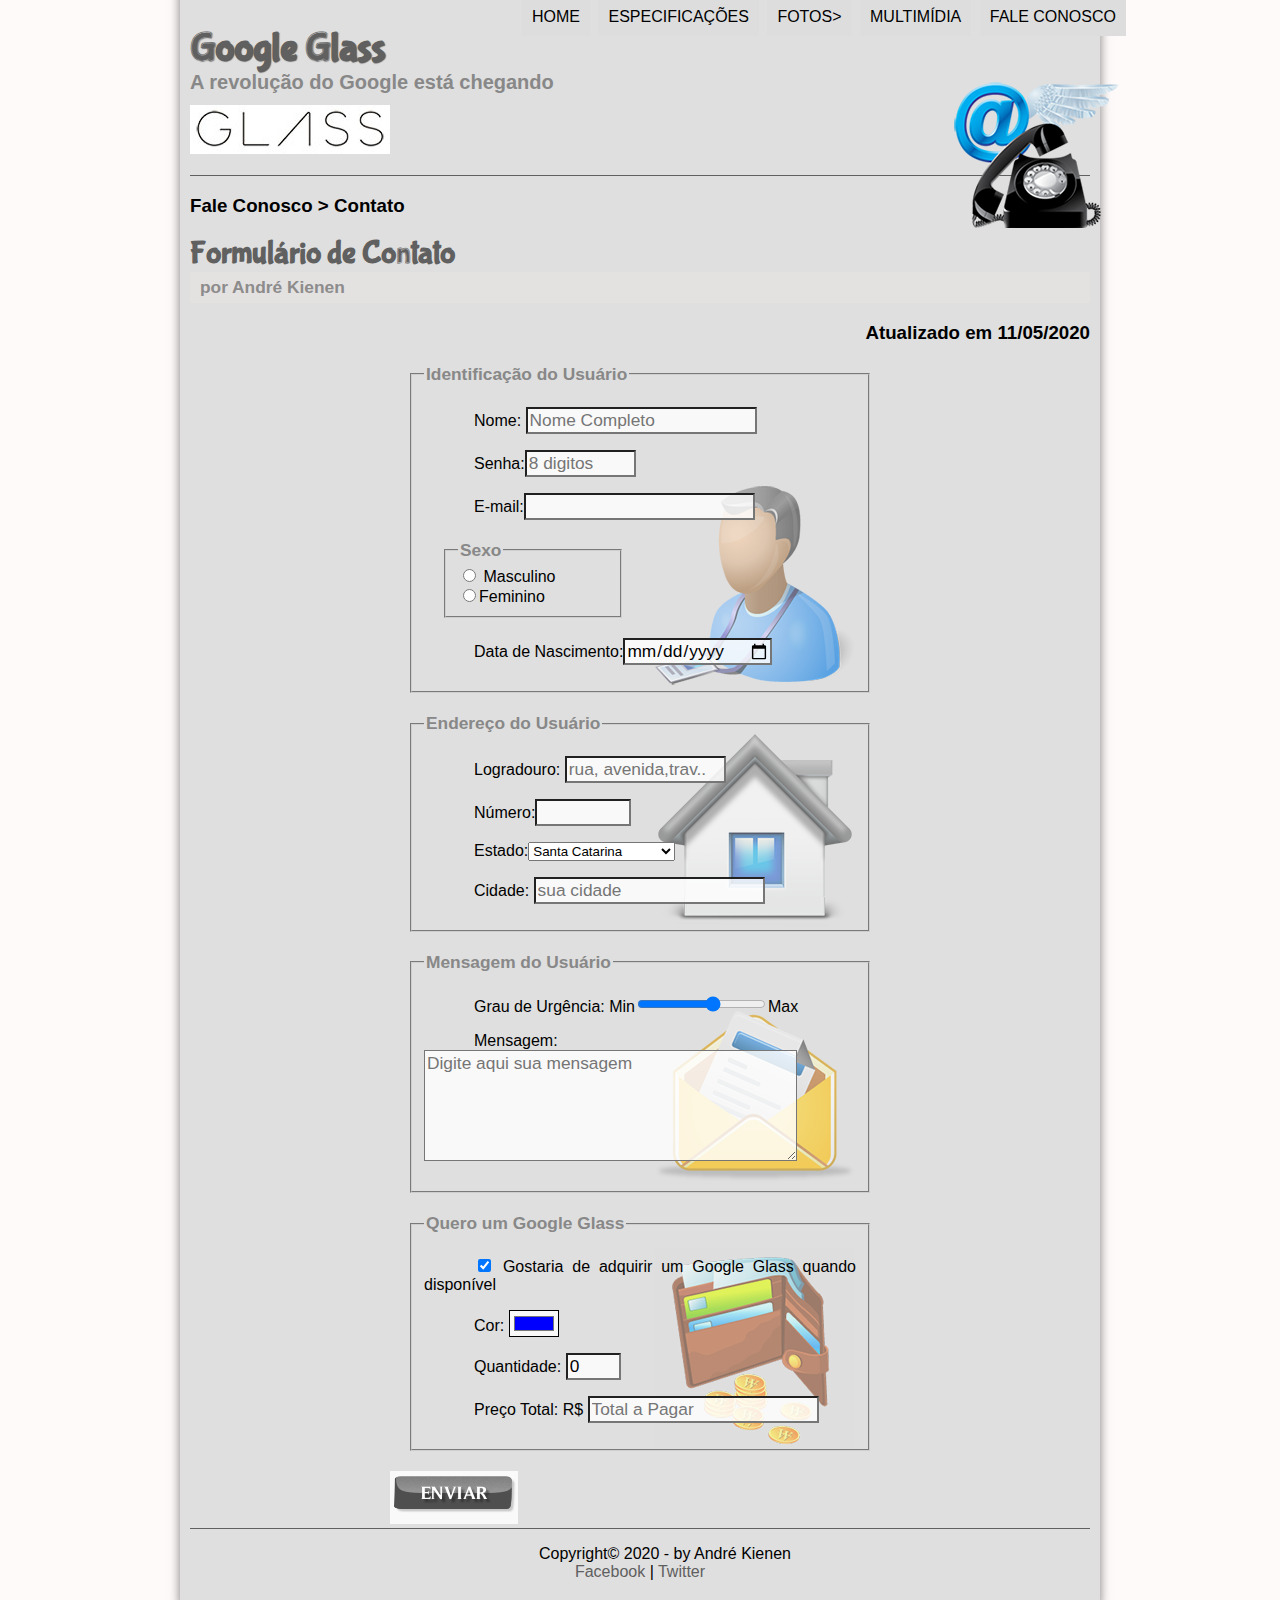
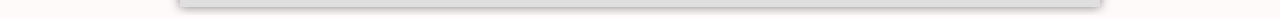
<file: fale-conosco.html>
<!DOCTYPE html>
<html lang="pr-br">
<head>
	<meta charset="UTF-8"/>
	<title>Tudo sobre google glass</title>
    <link rel="stylesheet" href="_css/estilo.css"/>
    <link rel="stylesheet" href="_css/form.css">
    <script languege="javascript" src="_javascript/funcoes.js">
    </script>
    <script>
        function calc_total() {
            var qtd = parseInt( document.getElementById('cqtd').value);
            tot = qtd * 1500;
            document.getElementById('ctot').value = tot;

        }
    </script>
</head>
<body>

<div id="interface">

	<header id="cabecalho">
	<hgroup>
	<h1>Google Glass</h1>
	<h2>A revolução do Google está chegando</h2>
</hgroup>
	<img id="icone" src="_imagens/contato.png">
<nav id="menu">
<h1>Menu Principal</h1>
<ul type="disc">

	<li onmouseover="mudaFoto('_imagens/home.png')"onmouseout ="mudaFoto('_imagens/contato.png')"><A href="index.html">Home</A></li>	
	<li onmouseover="mudaFoto('_imagens/especificacoes.png')"onmouseout="mudaFoto('_imagens/contato.png')"><a href="specs.html">Especificações</a></li>	   
	<li onmouseover="mudaFoto('_imagens/fotos.png')"onmouseout="mudaFoto('_imagens/contato.png')"><a href="fotos.html">Fotos</a>></li>    	
	<li onmouseover="mudaFoto('_imagens/multimidia.png')"onmouseout="mudaFoto('_imagens/contato.png')"><a href="multimidia.html">Multimídia</a></li>	
    <li onmouseover="mudaFoto('_imagens/contato.png')"onmouseout="mudaFoto('_imagens/contato.png')"><a href="fale-conosco.html">Fale conosco</a></li>	
    
</ul>
</nav>
</header>
<section id="corpo-full">
    <article id="noticia-principal">
        <header id="cabecalho-artigo">
    		<hgroup>
    			<h3>Fale Conosco > Contato</h3>
   				<h1>Formulário de Contato</h1>
    			<h2>por André Kienen</h2>
    			<h3 class="direita">Atualizado em 11/05/2020</h3>
    		</hgroup>
    	</header>
<form method="POST" id="fcontato" action="andrekienen18@gmail.com" oninput="calc_total();">

    <fieldset id="usuario"><legend>Identificação do Usuário</legend>
    <p><label for="cnome"> Nome:</label>
    <input type="text" name= "tnome" id="cnome" size="20" maxlength="30" placeholder="Nome Completo"/></p>
    <p><label for="csenha"></label>Senha:</label><input type="password" name="tSenha" id="csenha" size="8" maxlength="8" placeholder="8 digitos"/></p>
    <p><label for="cmail">E-mail:</label><input type="email" name="tmail" id="cmail" size="20" maxlength="40"/></p>
    <fieldset id="sexo"><legend>Sexo</legend>
        <input type="radio" name="tsexo" id="cmasc"> <checked/> <label for="cmasc">Masculino</label><br/>
        <input type="radio" name="tsexo" id="cfem"/><label for="cfem">Feminino</label>
     </fieldset>
    <p><label for="cnasc"> Data de Nascimento:</label><input type="date" name="tnasc" id="cnasc"/> </p>
</fieldset>
<fieldset id="endereco"><legend>Endereço do Usuário</legend>
    <p><label for="crua"></label>Logradouro:</label> <input type="text" name="trua" id="crua" size="13" maxlength="80" placeholder="rua, avenida,trav.."/> </p>
    <p><label for="cnum">Número:</label><input type="number" name="tnum" id="cnum" min="0" max="99999"/> </p>
    <p><label for="cest"> Estado:</label><select name="test" id="cest">
        <optgroup label="Região Sudeste">
        <option value="RJ"> Rio de Janeiro</option>
        <option value="SP" >São Paulo</option>
        <option value="SC">Minas Gerais</option>
    </optgroup>
    <optgroup>
       <optgroup label="Região Sul">
        <option value="PR"> Paraná</option>
        <option value="MG" selected>Santa Catarina</option>
        <option value="RS">Rio Grande do Sul</option></optgroup>
    </optgroup>

       </select></p>
    <p><label for="ccid"> Cidade:</label>
    <input type="text" name="tcid" id="ccid"maxlength="40" placeholder="sua cidade" list="cidades"></p>
    <datalist id="cidades">
        <option value="rio de janeiro"></option>
        <option value="nova iguaçu"></option>
        <option value="niteroi"></option>
        <option value="belford roxo"></option>
    </datalist>
</fieldset>

<fieldset id="mensagem"> <legend>Mensagem do Usuário</legend>
    <p><label for="curg"> Grau de Urgência:</label>
    Min<input type="range" name="turg" id="curg" min="0" max="10" step="2"/>Max</p>
    <p><label for="cmsg">Mensagem:</label>
    <textarea name="tmsg" id="cmsg" cols="35" rows="5" placeholder="Digite aqui sua mensagem"></textarea></p>
</fieldset>

<fieldset id="pedido"> <legend>Quero um Google Glass</legend>
    <p><input type="checkbox" name="tped" id="cped"checked/>
    <label for="cped">Gostaria de adquirir um Google Glass quando disponível</label></p>
    <p><label for="ccor">Cor:</label>
    <input type="color" name="tcor" id="ccor" value="#0000ff"></p>
    <p><label for="cqtd">Quantidade:</label>
    <input type="number" name="tqtd" id="cqtd"min="0" max="5" value="0"></p>
    <p><label for="ctot">Preço Total: R$</label>
    <input type="text" name="ttot" id="ctot" placeholder="Total a Pagar" readonly></p>
</fieldset>

<input type="image" name="tenviar" src="_imagens/botao-enviar.png"/>

</form>
</article>
</section>

<footer id="rodape">
    <p> Copyright&copy; 2020 - by André Kienen <br/>
    <a href="http://Facebook.com" target="_blank">Facebook</a> |<a href="http://Twitter.com"target="_blank"> Twitter</p>
    </footer>
    </div>
    </body>
    </html>
</file>
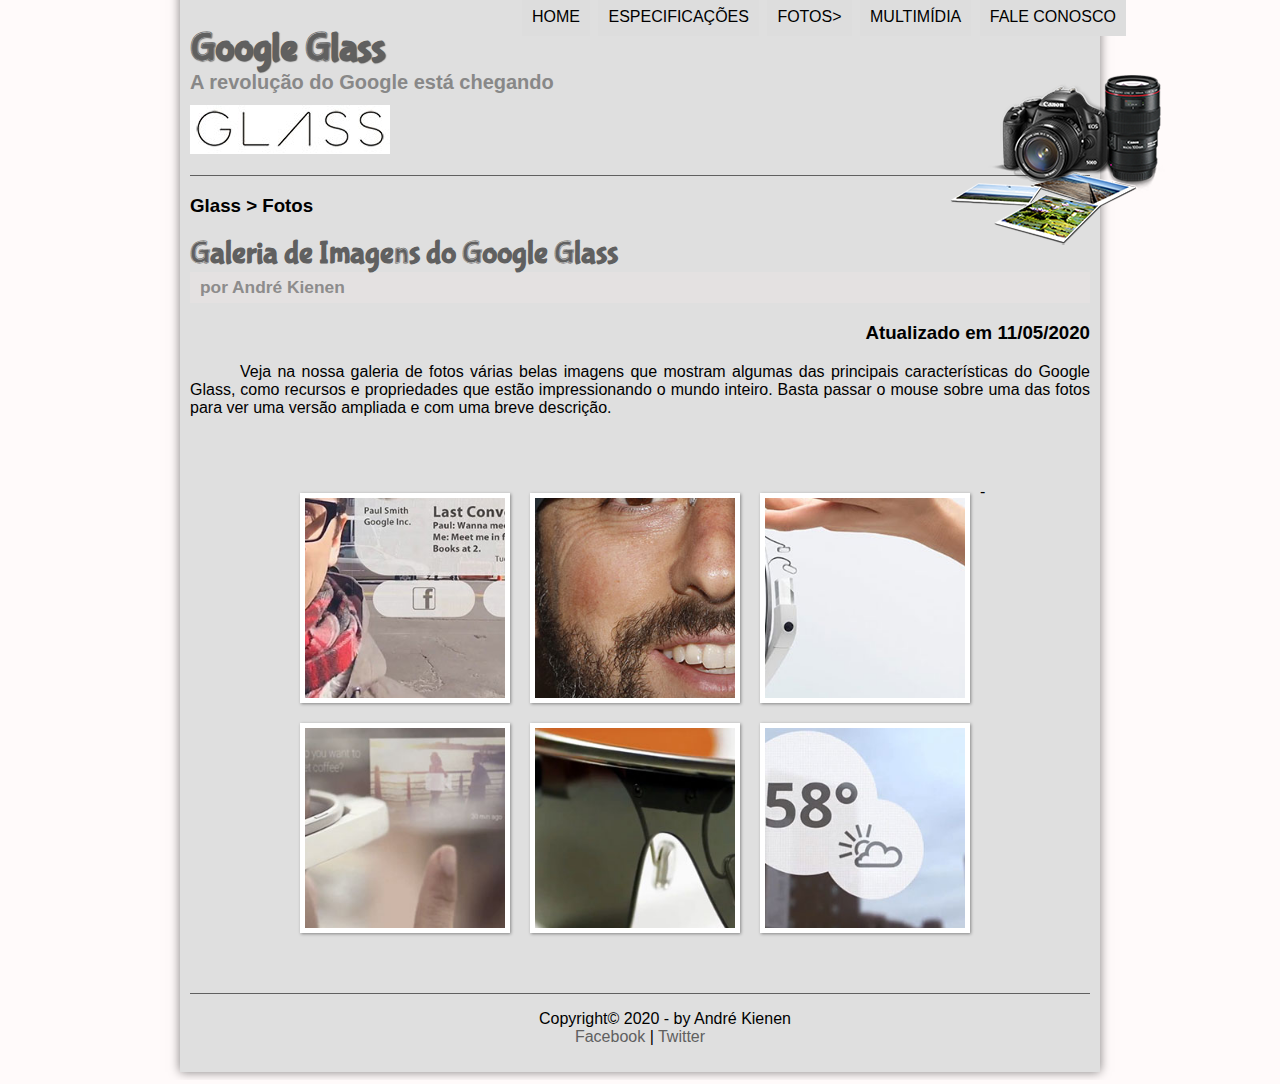
<file: fotos.html>
<!DOCTYPE html>
<html lang="pr-br">
<head>
	<meta charset="UTF-8"/>
	<title>Tudo sobre google glass</title>
    <link rel="stylesheet" href="_css/estilo.css"/>
    <link rel="stylesheet" href="_css/fotos.css">
</head>

<script src="_javascript/funcoes.js"></script>

<body>
<div id="interface">
	
	<header id="cabecalho">
	<hgroup>
	<h1>Google Glass</h1>
	<h2>A revolução do Google está chegando</h2>
</hgroup>


	<img id="icone" src="_imagens/fotos.png">
<nav id="menu">
<h1>Menu Principal</h1>
<ul type="disc">

	<li onmouseover="mudaFoto('_imagens/home.png')"onmouseout ="mudaFoto('_imagens/fotos.png')"><A href="index.html">Home</A></li>	
	<li onmouseover="mudaFoto('_imagens/especificacoes.png')"onmouseout="mudaFoto('_imagens/fotos.png')"><a href="specs.html">Especificações</a></li>	   
	<li onmouseover="mudaFoto('_imagens/fotos.png')"onmouseout="mudaFoto('_imagens/fotos.png')"><a href="fotos.html">Fotos</a>></li>    	
	<li onmouseover="mudaFoto('_imagens/multimidia.png')"onmouseout="mudaFoto('_imagens/fotos.png')"><a href="multimidia.html">Multimídia</a></li>	
	<li onmouseover="mudaFoto('_imagens/contato.png')"onmouseout="mudaFoto('_imagens/fotos.png')"><a href="fale-conosco.html">Fale conosco</a></li>
	
</ul>
</nav>
</header>

<section id="corpo-full">

    <article id="noticia-principal">
        <header id="cabecalho-artigo">
    		<hgroup>
    			<h3>Glass > Fotos</h3>
   				<h1>Galeria de Imagens do Google Glass</h1>
    			<h2>por André Kienen</h2>
    			<h3 class="direita">Atualizado em 11/05/2020</h3>
    		</hgroup>
    	</header>

 <p> Veja na nossa galeria de fotos várias belas imagens que mostram algumas das principais características do Google Glass, como recursos e propriedades que estão impressionando o mundo inteiro. Basta passar o mouse sobre uma das fotos para ver uma versão ampliada e com uma breve descrição.</p>

<ul id="album-fotos">
	<li id="foto01"><span> Agenda e lembretes</span></li> 
	<li id="foto02"><span> Sergey Brin usando o Glass </span></li> 
	<li id="foto03"><span> Leve e compacto</span></li> 
	<li id="foto04"><span> Sensação de uma tela de 50"</span></li> 
	<li id="foto05"><span> Vários tipos de lente</span></li> 
-	<li id="foto06"><span> Informações importantes</span></li> 
</ul>

	</article>
</section>

<footer id="rodape">
    <p> Copyright&copy; 2020 - by André Kienen <br/>
    <a href="http://Facebook.com" target="_blank">Facebook</a> |<a href="http://Twitter.com"target="_blank"> Twitter</p>
    </footer>
    </div>
    </body>
    </html>
</file>
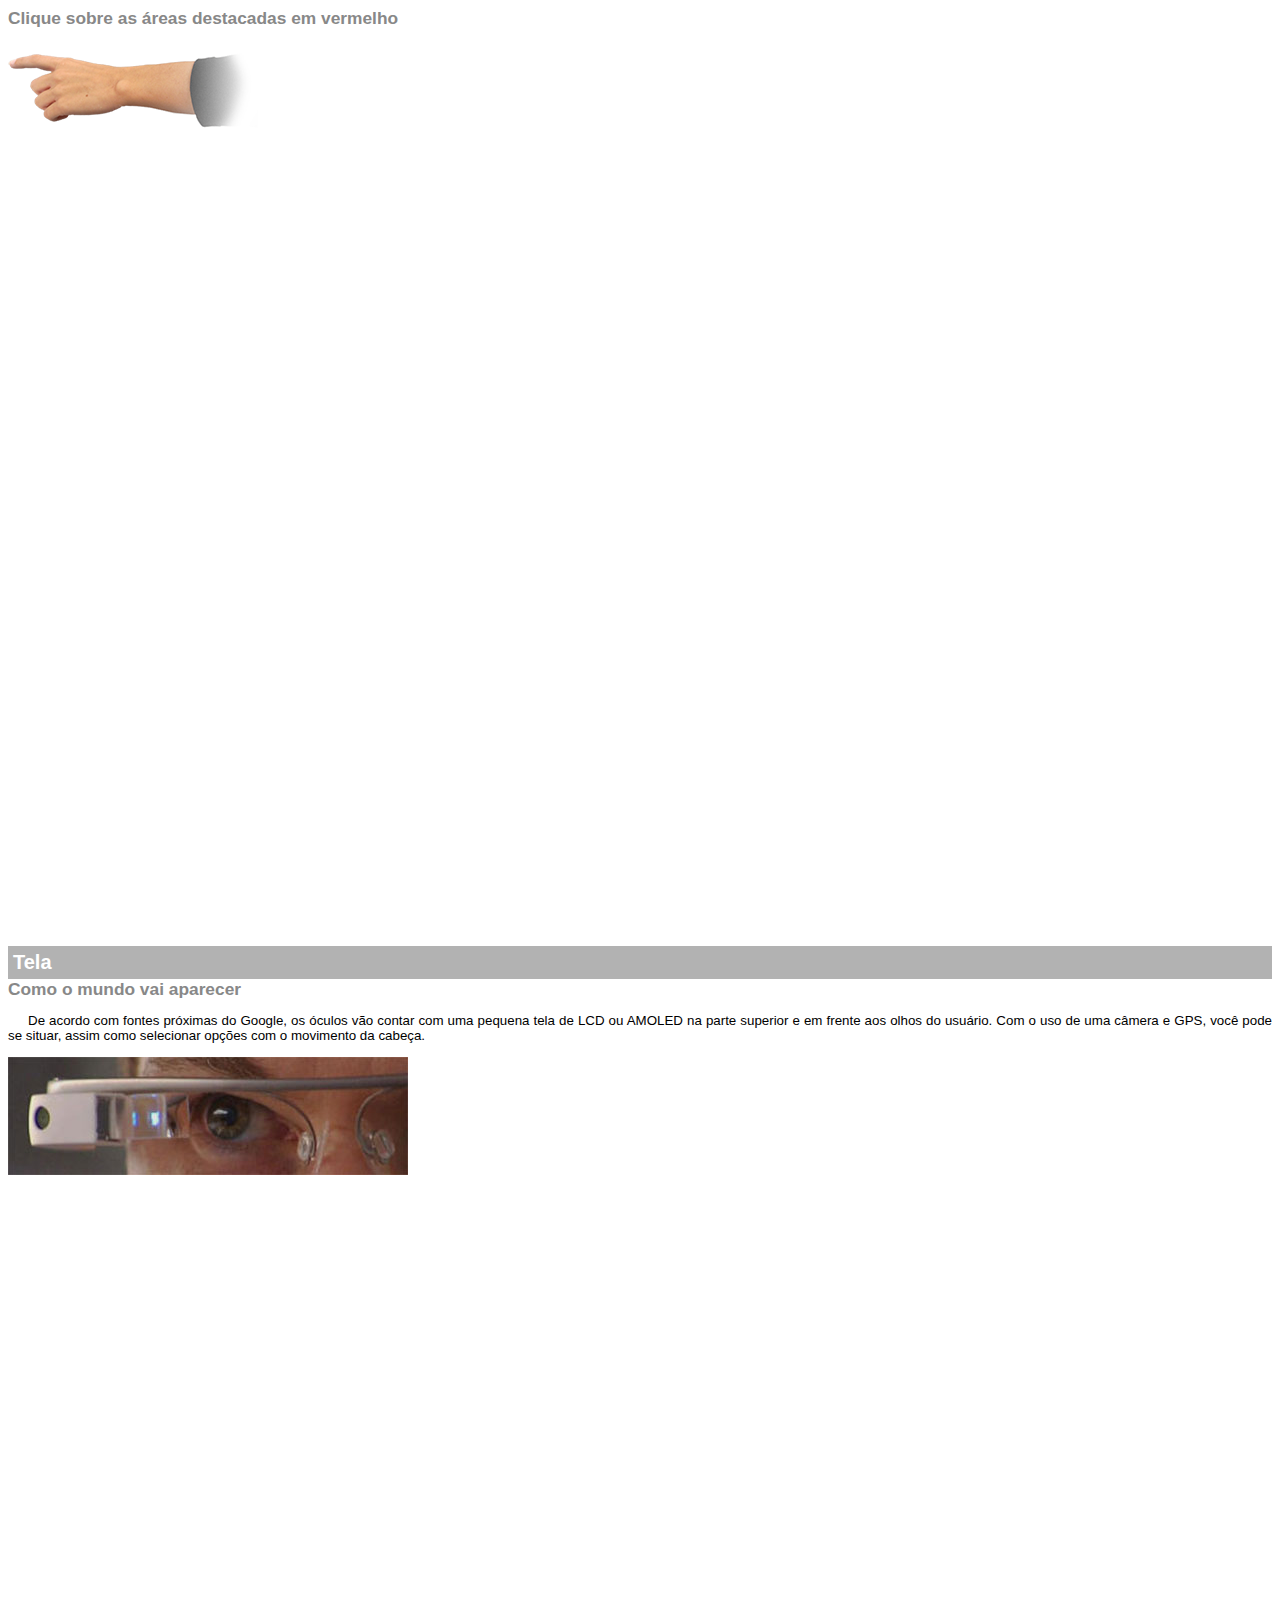
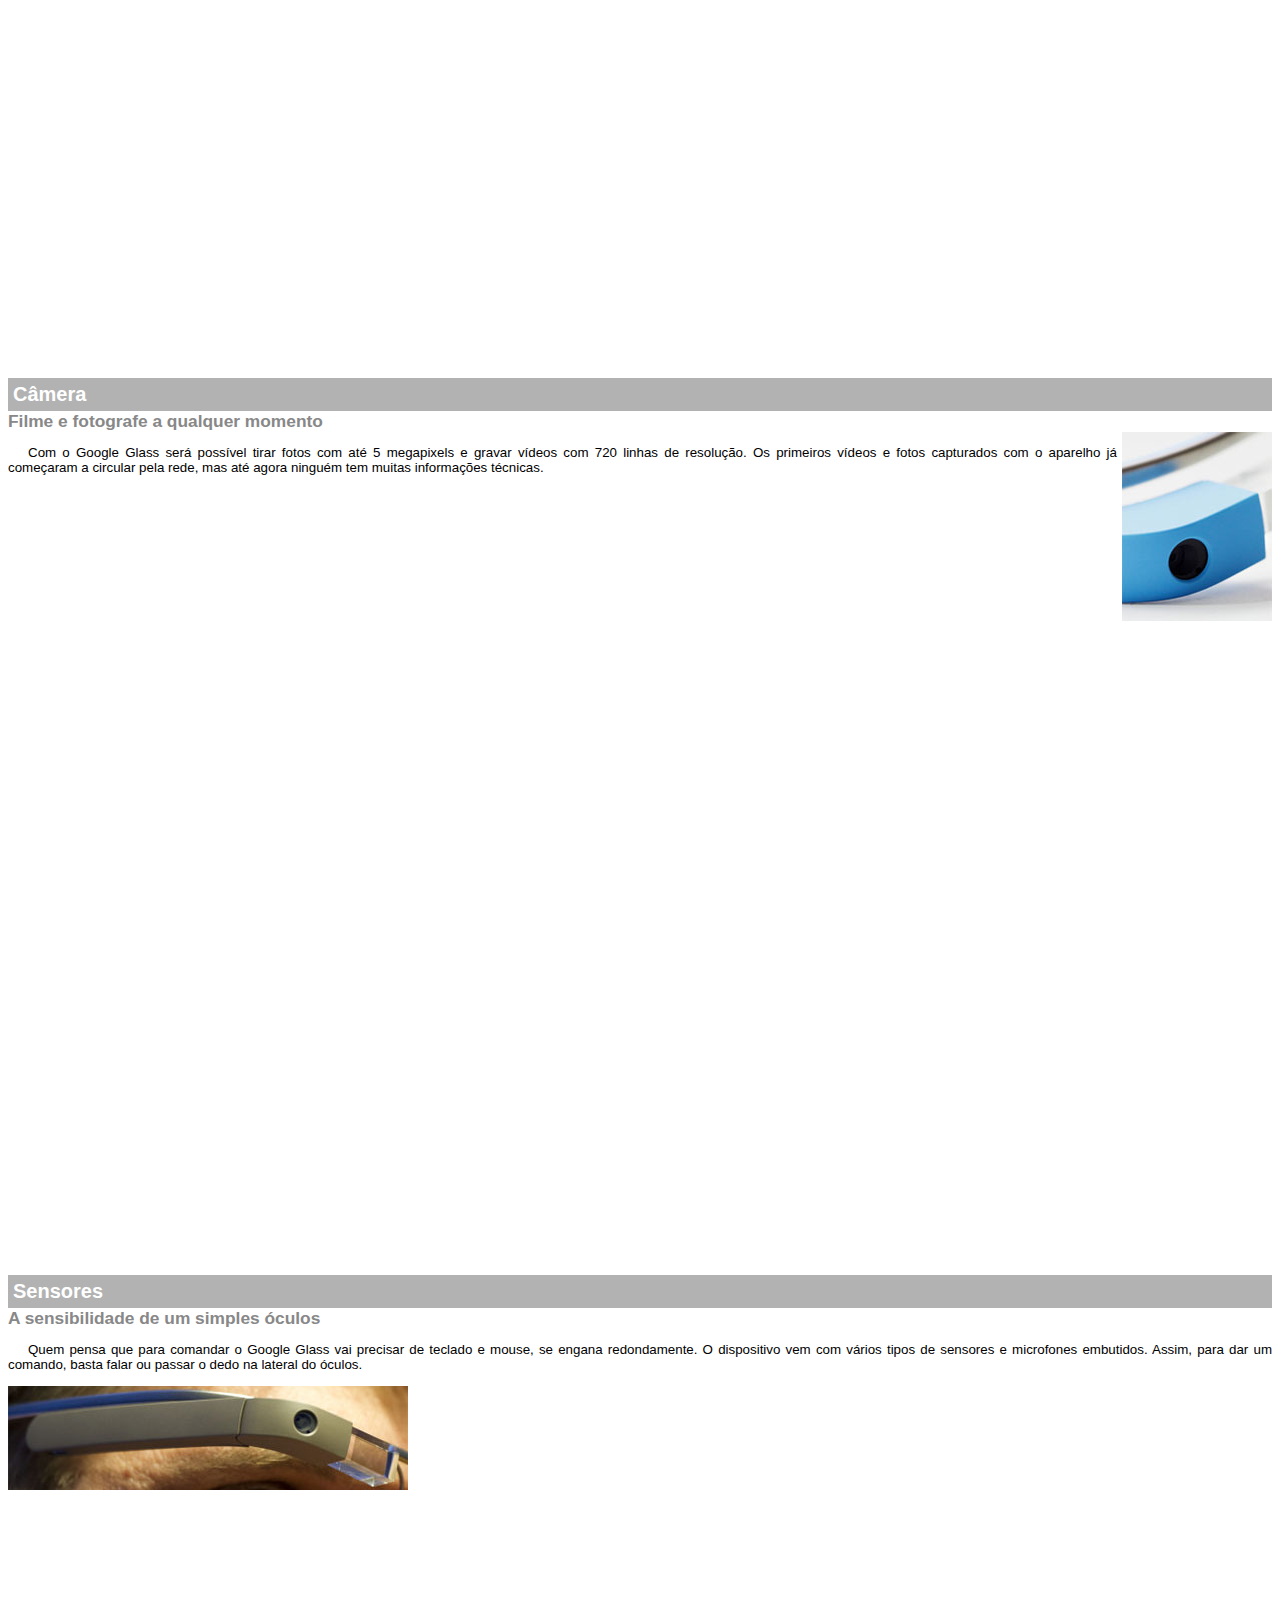
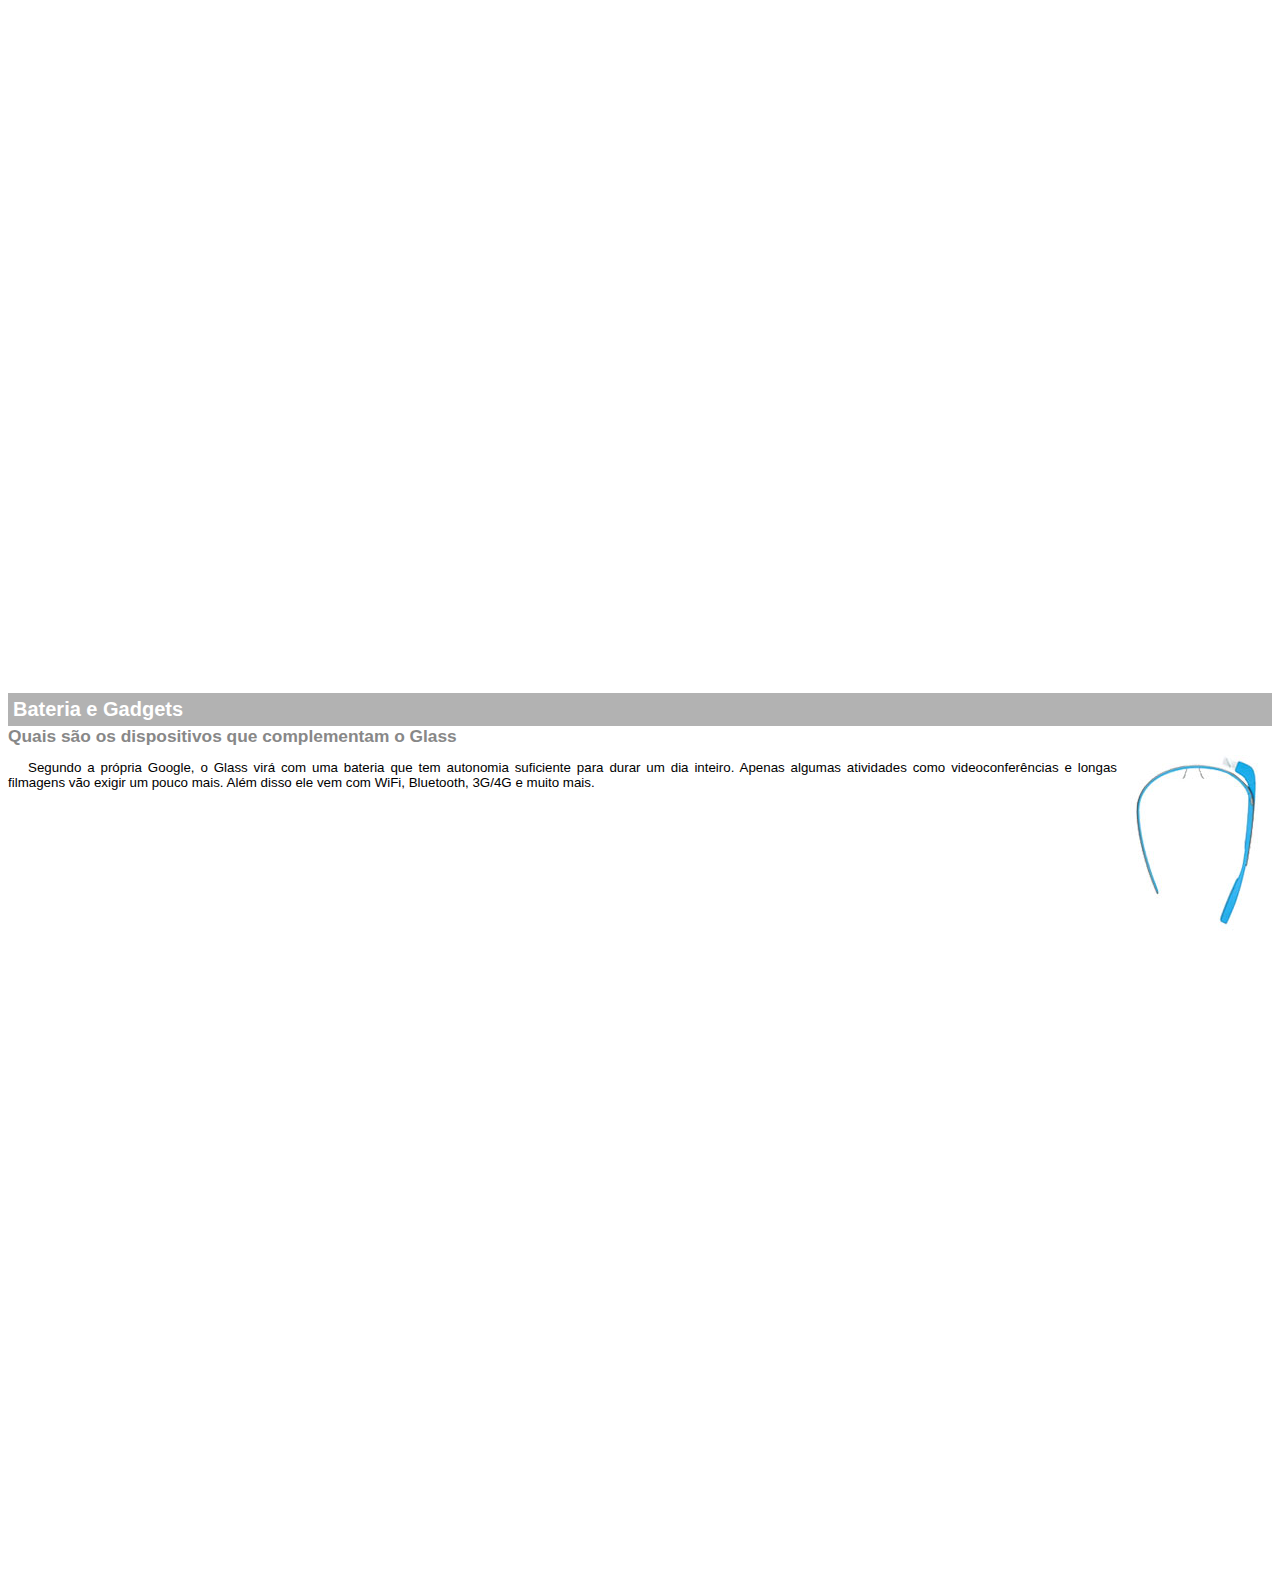
<file: google-glass.html>
<!DOCTYPE html>
<html lang="pt-br">
<head>
    <meta charset="UTF-8">
    <meta name="viewport" content="width=device-width, initial-scale=1.0">
    <title>Informação sobre Google Glass</title>
    <style>
        body {
            font-family: Arial;
            font-size: 10pt;
        }

        p {
            text-align: justify;
            text-indent: 20px;
        }

        article h1 {
            font-size: 15pt;
            color: #ffffff;
            background-color: rgba(0, 0, 0, .3);
            padding: 5px;
            margin: 0px;
        }
        article h2 {
            font-size: 13pt;
            color: #888888;
            margin: 0px;
        }
        article {
            margin-bottom: 800px;

        }
        img.img-dir {
            display: block;
            float: right;
            margin-left: 5px;
        }
    </style>
</head>
<body>

<article id="topo">
    <header>
        <h2>Clique sobre as áreas destacadas em vermelho</h2>
        </header>
<img src="_imagens/mao.png" alt="mão apontado para esquerda">
</article>

<article id="tela">
   <header>
       <h1>Tela</h1> 
   <h2>Como o mundo vai aparecer</h2> 
</header>
<p> De acordo com fontes próximas do Google, os óculos vão contar com uma pequena tela de LCD ou AMOLED na parte superior e em frente aos olhos do usuário. Com o uso de uma câmera e GPS, você pode se situar, assim como selecionar opções com o movimento da cabeça.</p>

<img src="_imagens/det-tela.jpg" alt="tela do Google Glass">
</article>

<article id="camera">
    <header>   
        
   <h1> Câmera</h1>
    <h2>Filme e fotografe a qualquer momento</h2>
</header>

<img src="_imagens/det-camera.jpg" class="img-dir" alt="camera do Google Glass">

<p> Com o Google Glass será possível tirar fotos com até 5 megapixels e gravar vídeos com 720 linhas de resolução. Os primeiros vídeos e fotos capturados com o aparelho já começaram a circular pela rede, mas até agora ninguém tem muitas informações técnicas.</p>

   </article>

<article id="sensores">
    <header>
   <h1>Sensores</h1> 
    <h2>A sensibilidade de um simples óculos</h2> 
</header>
 <p>Quem pensa que para comandar o Google Glass vai precisar de teclado e mouse, se engana redondamente. O dispositivo vem com vários tipos de sensores e microfones embutidos. Assim, para dar um comando, basta falar ou passar o dedo na lateral do óculos.</p>

<img src="_imagens/det-touch.jpg" alt="sensores do Google Glass">
</article>

<article id="gadgets">
    <header>
   <h1> Bateria e Gadgets</h1> 
    <h2>Quais são os dispositivos que complementam o Glass</h2>
</header>

<img src="_imagens/det-bateria.jpg" class="img-dir" alt="bateria e gadgets do Google Glass">
<p> Segundo a própria Google, o Glass virá com uma bateria que tem autonomia suficiente para durar um dia inteiro. Apenas algumas atividades como videoconferências e longas filmagens vão exigir um pouco mais. Além disso ele vem com WiFi, Bluetooth, 3G/4G e muito mais.</p>
</article>
    
</body>
</html>
</file>
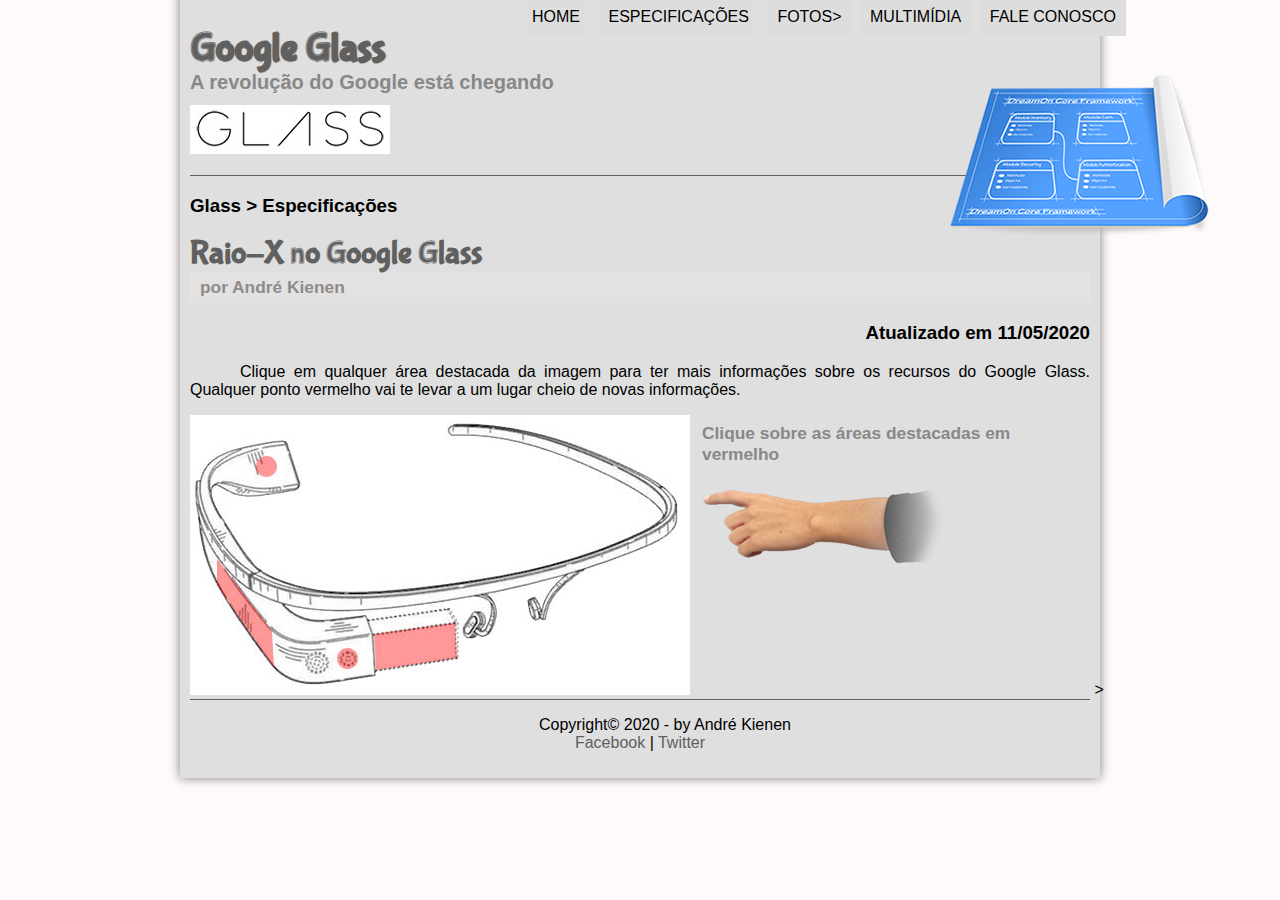
<file: specs.html>
<!DOCTYPE html>
<html lang="pr-br">
<head>
	<meta charset="UTF-8"/>
	<title>Tudo sobre google glass</title>
    <link rel="stylesheet" href="_css/estilo.css"/>
    <link rel="stylesheet" href="_css/specs.css">
</head>

<script src="_javascript/funcoes.js"></script>

<body>
<div id="interface">
	
	<header id="cabecalho">
	<hgroup>
	<h1>Google Glass</h1>
	<h2>A revolução do Google está chegando</h2>
</hgroup>


	<img id="icone" src="_imagens/especificacoes.png">
<nav id="menu">
<h1>Menu Principal</h1>
<ul type="disc">

    <li onmouseover="mudaFoto('_imagens/home.png')"onmouseout ="mudaFoto('_imagens/especificacoes.png')"><A href="index.html">Home</A></li>
    <li onmouseover="mudaFoto('_imagens/especificacoes.png')"onmouseout="mudaFoto('_imagens/especificacoes.png')"><a href="specs.html">Especificações</a></li>	   
    <li onmouseover="mudaFoto('_imagens/fotos.png')"onmouseout="mudaFoto('_imagens/especificacoes.png')"><a href="fotos.html">Fotos</a>></li>    
    <li onmouseover="mudaFoto('_imagens/multimidia.png')"onmouseout="mudaFoto('_imagens/especificacoes.png')"><a href="multimidia.html">Multimídia</a></li>
	<li onmouseover="mudaFoto('_imagens/contato.png')"onmouseout="mudaFoto('_imagens/especificacoes.png')"><a href="fale-conosco.html">Fale conosco</a></li>
	
</ul>
</nav>
</header>

<section id="corpo-full">

    <article id="noticia-principal">
        <header id="cabecalho-artigo">
            <hgroup>
        
                <h3>Glass > Especificações</h3>
                <h1>Raio-X no Google Glass</h1>
                <h2>por André Kienen</h2>
                <h3 class="direita">Atualizado em 11/05/2020</h3>
            </hgroup>
        </header>
   

<p> Clique em qualquer área destacada da imagem para ter mais informações sobre os recursos do Google Glass. Qualquer ponto vermelho vai te levar a um lugar cheio de novas informações.</p>

    <section id="conteudo">
        <img src="_imagens/glass-esquema-marcado.jpg" usemap="#meumapa" >
        <map name="meumapa">
            <area shape="rect" coords="182,202,265,255" href="google-glass.html#tela" target="janela">
            <area shape="circle" coords="158,243,12" href="google-glass.html#camera" target="janela">
            <area shape="circle" coords="73,52,12" href="google-glass.html#gadgets" target="janela"/>
            <area shape="poly" coords="28,143,83,216,84,249,27,169" href="google-glass.html#sensores" target="janela"/>
        </map>
        <iframe src="google-glass.html " name="janela" id="frame-spec"></iframe>>
        </article>
    </section>

    


<footer id="rodape">
    <p>Copyright&copy; 2020 - by André Kienen<br/>
    <a href="http://Facebook.com" target="_blank">Facebook</a> |<a href="http://Twitter.com"target="_blank"> Twitter</p>
    </footer>
    </div>
    </body>
    </html>
</file>
<file: _css/estilo.css>
@charset "UTF-8";

@font-face {
    font-family:'FonteLogo'; src: url("../_fonts/bubblegum-sans-regular.otf");
}
    
body {
    font-family: Arial, sans-serif;
    background-color: #fffafa;
    color: rgba(0, 0, 0, 1) ;
}

div#interface {
    width: 900px;
    background-color: #ddddddf3;
    margin: -20px auto 0px auto;
    box-shadow: 0px 0px 10px rgba(0, 0, 0, 0.5);
    padding: 10px;
}

p {
    text-align: justify;
    text-indent: 50px ;
}
a {
    color: #606060;
    text-decoration: none;
}

a:hover {
    text-decoration: underline ;
}
header#cabecalho img#icone {
    position: absolute;
    left: 950px;
    top: 75px;
}

header#cabecalho {
    border-bottom: 1px #606060 solid;
    height: 150px;
    background: url("../_imagens/glass-logo-peq.jpg")no-repeat 0px 80px;

}

header#cabecalho h1 {
    font-family: 'FonteLogo', sans-serif;
    font-size: 30pt;
    color: #606060;
    text-shadow: 1px 1px 1px rgba(0, 0, 0, .6);
    padding: 0px;
    margin-bottom: 0px;
}
header#cabecalho h2 {
    font-family: 'Titillium Web', sans-serif;
    color: #888888;
    font-size: 15pt;
    padding: 0px;
    margin-top: 0px;


}
/* Formatação de imagens com legenda*/

figure.foto-legenda {
    position: relative;
    border: 8px solid white;
    box-shadow: 1px 1px 4px black; /*criar sombra*/
}
figure.foto-legenda img {
    width: 100%;
    height: 100%;
}
figure.foto-legenda figcaption {
    opacity: 0;
    position: absolute;
    top: 0px;
    background-color: rgba(0, 0, 0, 0.4);
    color: white;
    width: 100%;
    height: 100%;
    padding: 10px;
    box-sizing: border-box;
    transition: opacity 1s;   
}

figure.foto-legenda:hover figcaption {
    opacity: 1;
}

/* Formatação do menu */

nav#menu {
    display: block;
}

nav#menu ul {
    list-style: none;
    text-transform: uppercase;
    position: absolute;
    top: -20px;
    left: 480px;
}

nav#menu li {
    display: inline-block;
    background-color: #dddddd;
    padding: 10px;
    margin: 2px;
}

nav#menu li:hover {
    background-color: #606060;   
}

nav#menu h1 {
    display: none;
}

nav#menu a {
    color: #000000;
    text-decoration: none;
}

nav#menu a:hover {
    color: #ffffff;
    text-decoration: underline;
}

section#corpo {
    display: block;
    width: 450px;
    float: left;
    border-right: 1px solid #606060 ;
    padding-right: 10px;
}

article#noticia-principal h2 {
    font-size: 14pt;
    color: #606060;
    background-color: #b3aeae;
    padding: 5px 0px 5px 10px;
    margin: 10px;
}

header#cabecalho-artigo h1 {
    font-family: 'FonteLogo', sans-serif;
    font-size: 20pr;
    color: #606060;
    margin-bottom: 0px;
    margin-top: 0px;
    
}
.direita {
    text-align: right;

}

header#cabecalho-artigo h2 {
    font-size: 13pt;
    color: #8d8c8c;
    background-color: #e4e1e1;
    margin: 0px;
    
}

article#cabecalho-artigo h3 {
    font-size: 12px ;
    color: #606060;
}

table#tabelaspec {
    border: 1px solid #606060;
    border-spacing: 0px;
    margin-left: auto;
    margin-right: auto;
}

table#tabelaspec td {
    border: 1px solid #888888;
    padding: 10px;
    text-align: center;
}
table#tabelaspec td.ce {
    color: #ffffff;
    background-color: #606060;
    vertical-align: top;
    font-weight: bold;
}

table#tabelaspec td.cd {
    background-color: #cecece;
}
table#tabelaspec caption {
    color: #888888;
    font-size: 13pt;
    font-weight: bolder;
}
table#tabelaspec caption span {
    display: block;
    float: right;
    color: #000000;
    font-size: 8pt;
    margin-top: 10px;
}
aside#lateral {
    display: block;
    width: 415px;
    float: right;
    background-color: #c0bfbf;
    padding: 10px;
    margin-top: 10px;
    box-shadow: 2px 2px 2px rgba(0, 0, 0, .5);
}

aside#lateral h1 {
    font-family:'FonteLogo' , sans-serif;
    font-size: 20pt;
    color: #606060;
    margin-top: 0px;
    

}

aside#lateral h2 {
    background-color: #606060;
    font-size: 15pt;
    color: #ffffff;
    
}

footer#rodape {
    clear: both;
    border-top: 1px solid #606060;
    
}
footer#rodape p {
    text-align: center;
}
</file>
<file: _css/form.css>
@charset "UTF-8";

form {
    width: 500px;
    margin: auto;
}

input, textarea {
    font-family: sans-serif;
    font-weight: normal;
    font-size: 13pt;
    background-color: rgba(255, 255, 255, .8);
}

input:hover, textarea:hover {
    background-color: #dddddd;
}

legend {
    color: #888888;
    font-weight: bold;
    font-size: 13pt;
    font-family: sans-serif;
}

fieldset {
    border-color: #cecece;
    margin: 20px;
}
fieldset#sexo {
    width: 150px;
}

fieldset#usuario {
    background: url('../_imagens/icone-contato.png') no-repeat 95% 95%;
}
fieldset#endereco {
    background: url("../_imagens/icone-endereco.png") no-repeat 95% 95%;
}

fieldset#mensagem {
    background: url("../_imagens/icone-mensagem.png") no-repeat 95% 95%;
}

fieldset#pedido {
    background: url("../_imagens/icone-pagamento.png") no-repeat 95% 95%;
}
</file>
<file: _css/fotos.css>
@charset "UTF-8";

ul#album-fotos {
    width: 700px;
    margin: 0 auto;
    padding: 50px;
    overflow: hidden;
    list-style: none;
}

ul#album-fotos li {
    float: left;
    width: 200px;
    height: 200px;
    margin: 10px;
    border: 5px solid #ffffff ;
    background-color: #ffffff;
    box-shadow: 1px 1px 3px rgba(0, 0, 0, .4);
}

ul#album-fotos li span {
    opacity: 0;
    color: #ffffff;
    text-shadow: 1px 1px 1px #000000;
    background-color: rgba(0, 0, 0, .3);
    font-size: 9pt;
    line-height: 370px;
    padding: 5px;
}

ul#album-fotos li:hover {
    -webkit-transform: scale(1.5);
    -webkit-transition: all .4s ease-in;
}
ul#album-fotos li:hover span {
    opacity: 1;
}

ul#album-fotos li#foto01 {
    background: url('../_imagens/galeria-01.jpg') no-repeat;
    background-position: 50% 50%;
    background-size: 400px 400px;
    background-color: #ffffff;
}
ul#album-fotos li#foto01:hover {
    background-position: 0px 0px;
    background-size: 200px 200px;
}
ul#album-fotos li#foto02 {
    background: url('../_imagens/galeria-02.jpg') no-repeat;
    background-position: 50% 50%;
    background-size: 400px 400px;
    background-color: #ffffff;
}
ul#album-fotos li#foto02:hover {
    background-position: 0px 0px;
    background-size: 200px 200px;
}

ul#album-fotos li#foto03 {
    background: url('../_imagens/galeria-03.jpg') no-repeat;
    background-position: 50% 50%;
    background-size: 400px 400px;
    background-color: #ffffff;
}
ul#album-fotos li#foto03:hover {
    background-position: 0px 0px;
    background-size: 200px 200px;
}

ul#album-fotos li#foto04 {
    background: url('../_imagens/galeria-04.jpg') no-repeat;
    background-position: 50% 50%;
    background-size: 400px 400px;
    background-color: #ffffff;
}
ul#album-fotos li#foto04:hover {
    background-position: 0px 0px;
    background-size: 200px 200px;
}   
ul#album-fotos li#foto05 {
    background: url('../_imagens/galeria-05.jpg') no-repeat;
    background-position: 50% 50%;
    background-size: 400px 400px;
    background-color: #ffffff;
}
ul#album-fotos li#foto05:hover {
    background-position: 0px 0px;
    background-size: 200px 200px;
}
ul#album-fotos li#foto06 {
    background: url('../_imagens/galeria-06.jpg') no-repeat;
    background-position: 50% 50%;
    background-size: 400px 400px;
    background-color: #ffffff;
}
ul#album-fotos li#foto06:hover {
    background-position: 0px 0px;
    background-size: 200px 200px;
}
</file>
<file: _css/specs.css>
@charset "UTF-8";

section#conteudo {
    width: 1000px;
    margin: auto;
}

iframe#frame-spec {
    width: 400px;
    height: 280px;
    border: none;
    overflow: hidden;
}
iframe#frame-spec::-webkit-scrollbar {
    display: none;
}
</file>
